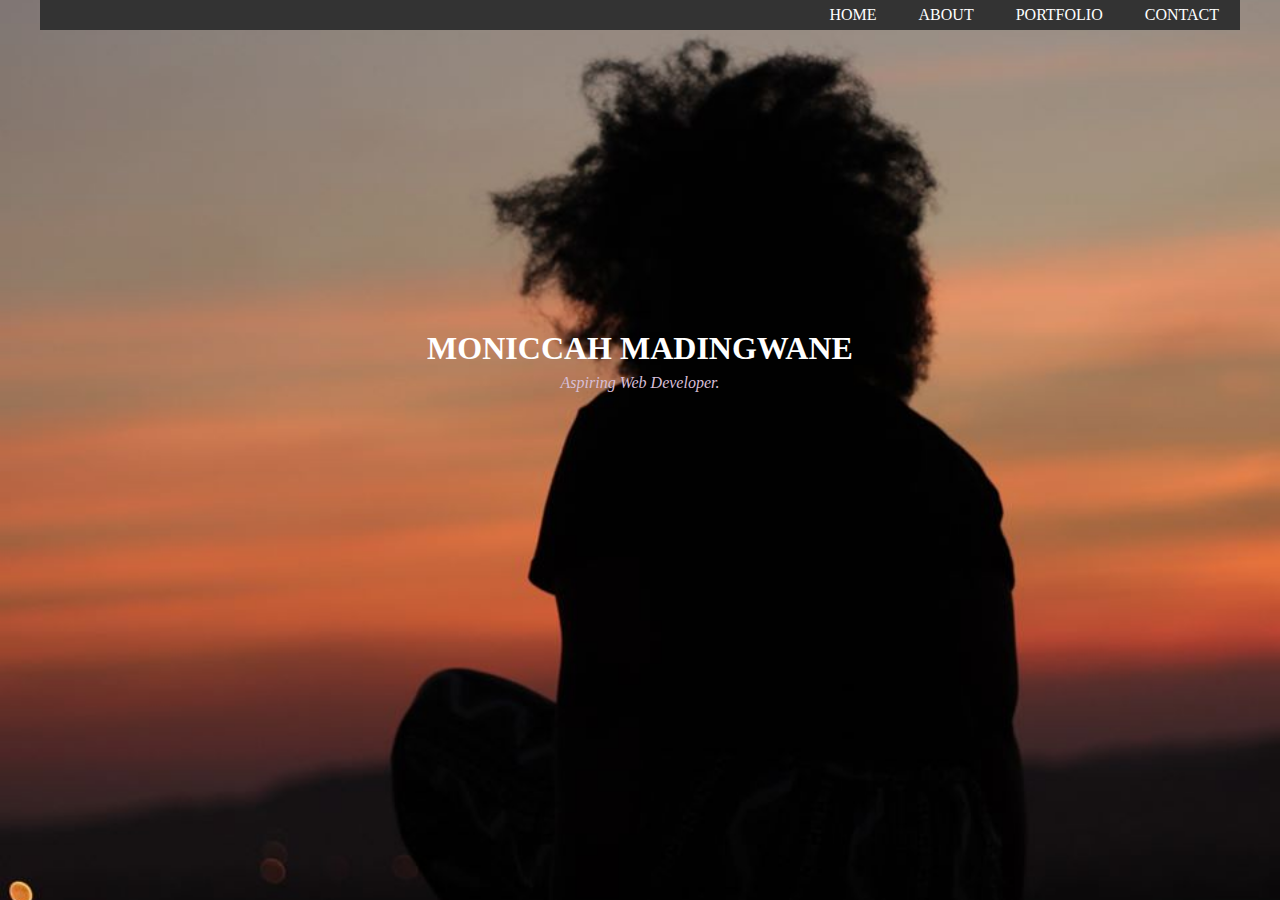
<file: index.html>
<!DOCTYPE html>
<html>

<head>
    <meta charset="UTF-8">
    <meta name="viewport" content="width=device-width, initial-scale=1.0">
    <meta http-equiv="X-UA-Compatible" content="ie=edge">
    <title>MOMO'S WEBSITE</title>

    <link rel="stylesheet" type="text/css" href="stylesheet.css">
</head>

<body>
    <header>
        <div class="main">
            <div class="title">
                <ul> 
                    <li><a href="Contact.html">CONTACT</a></li>
                    <li><a href="Portfolio.html">PORTFOLIO</a></li>
                    <li><a href="About me.html">ABOUT</a></li>
                    <li><a href="index.html">HOME</a></li>
                </ul>
            </div>
        </div>
        <div class="name">
            <h2>MONICCAH MADINGWANE</h2> 
            <p><em>Aspiring Web Developer.</em></p>
        </div>		
	    
    </header>
    <footer>

    </footer>
</body>






</html>
</file>
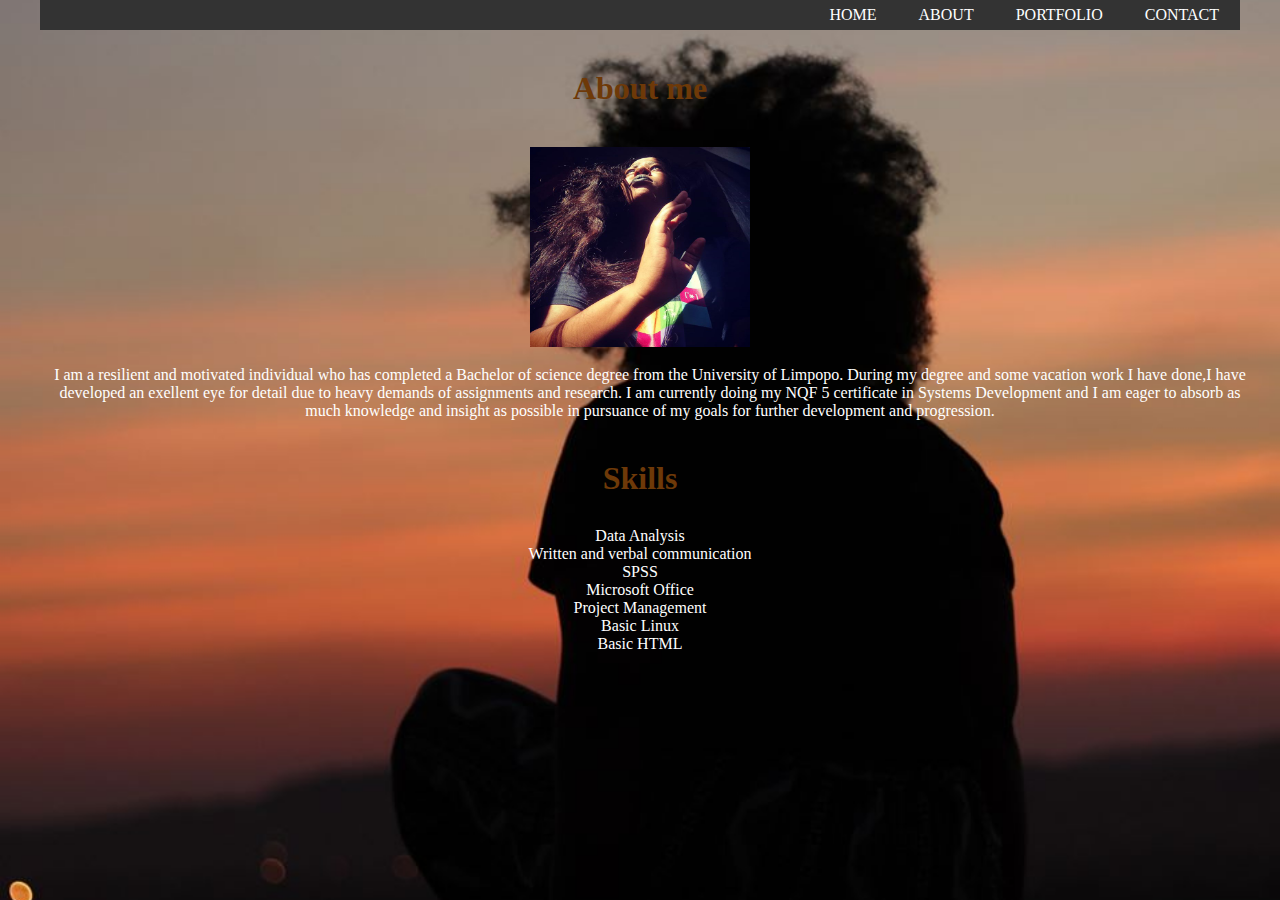
<file: About me.html>
<!DOCTYPE html>
<html>

<head>
    <meta charset="UTF-8">
    <meta name="viewport" content="width=device-width, initial-scale=1.0">
    <meta http-equiv="X-UA-Compatible" content="ie=edge">
    <title>MOMO'S WEBSITE</title>
    <link rel="stylesheet" type="text/css" href="stylesheet.css">
</head>

<body>
    <header>
        <div class="main">
            <div class="title">
                <ul> 
                    <li><a href="Contact.html">CONTACT</a></li>
                    <li><a href="Portfolio.html">PORTFOLIO</a></li>
                    <li><a href="About me.html">ABOUT</a></li>
                    <li><a href="index.html">HOME</a></li>
                </ul>
            </div>
        </div>
        <h2 class="heading">About me</h2>  
        <div class="pic">
            <img  src="ME.jpg"> 
        </div> 
        
       <p class="about">I am a resilient and motivated individual who has completed a Bachelor of science degree  from the University of Limpopo.
        During my degree and some vacation work I have done,I have developed an exellent  eye for detail due to heavy demands of assignments and research.
        I am currently doing my NQF 5 certificate in Systems Development and I am eager to absorb as much knowledge and insight as  possible in pursuance of my goals for further development and progression.
       

     
     
        <h3 class="heading">Skills</h3>
        <!-- <p class="Skills">Lorem, ipsum dolor sit amet consectetur adipisicing elit. Quo soluta sint perferendis. Quam saepe officia aperiam, odio, possimus, suscipit obcaecati itaque vero recusandae adipisci sequi iusto unde cumque iste assumenda?</p> -->
        <ul class="list">
            <li>Data Analysis</li>
            <li>Written and verbal communication</li>
            <li>SPSS</li>
            <li>Microsoft Office</li>
            <li>Project Management</li>
            <li>Basic Linux</li>
            <li>Basic HTML</li>
        </ul>    
        
        <!-- <div class="name">
            <h2>MONICCAH MADINGWANE</h2> 
            <p><em>Web Developer.</em></p>
        </div>		 -->
	    
    </header>
    <footer>

    </footer>
</body>
</html>
</file>
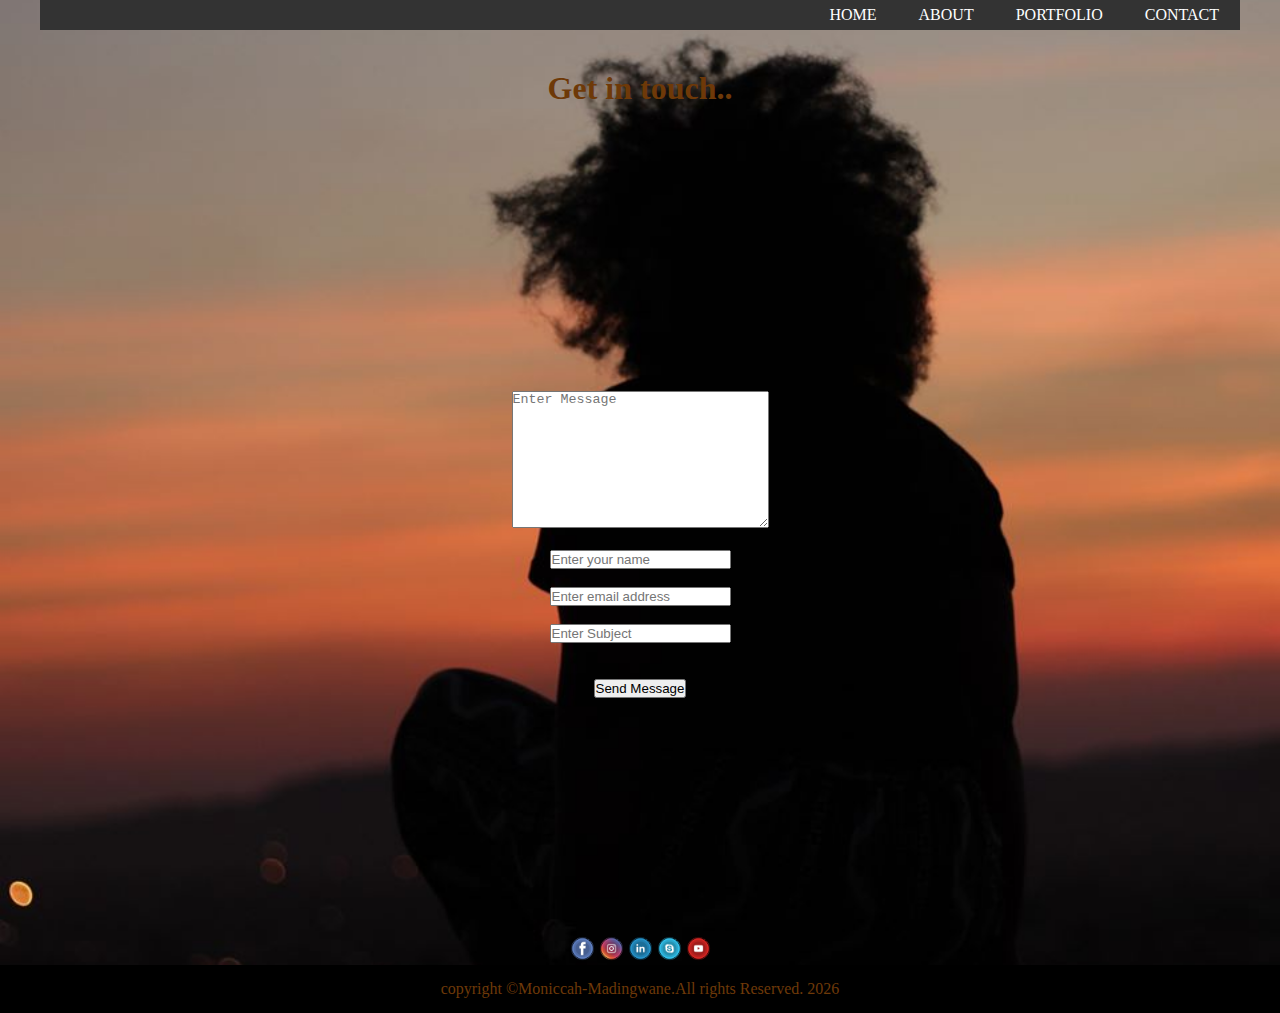
<file: Contact.html>
<!DOCTYPE html>
<html>

<head>
    <meta charset="UTF-8">
    <meta name="viewport" content="width=device-width, initial-scale=1.0">
    <meta http-equiv="X-UA-Compatible" content="ie=edge">
    <title>MOMO'S WEBSITE</title>
    <link rel="stylesheet" type="text/css" href="stylesheet.css">
    <link rel="stylesheet" href="https://cdnjs.cloudflare.com/ajax/libs/font-awesome/4.7.0/css/font-awesome.min.css">
</head>

<body>
    <header>
        <div class="main">
            <div class="title">
        
                <ul> 
                  <li><a href="Contact.html">CONTACT</a></li>
                  <li><a href="Portfolio.html">PORTFOLIO</a></li>
                  <li><a href="About me.html">ABOUT</a></li>
                  <li><a href="index.html">HOME</a></li>
                </ul>
            </div>
        </div>
        <h2 class="heading">Get in touch..</h2>
        <div  id="formAlign">
            <iframe src="https://www.google.com/maps/embed?pb=!1m18!1m12!1m3!1d3579.6841942454716!2d28.06157035016145!3d-26.206949570367467!2m3!1f0!2f0!3f0!3m2!1i1024!2i768!4f13.1!3m3!1m2!1s0x1e950e883f464a13%3A0xf5a78a7d74f3f331!2sUmuzi!5e0!3m2!1sen!2sza!4v1580113959388!5m2!1sen!2sza" width="600" height="450" frameborder="0" style="border:0;" allowfullscreen=""></iframe> 	
        </div>
        <div class="contactFORM">
		      <div class="row">
        <div class="col-lg-8 mb-4 mb-lg-0">
          <form class="form-contact contact_form" action="contact_process.php" method="post" id="contactForm" novalidate="novalidate">
            <div class="row">
              <div class="col-12">
                <div class="form-group">
                    <textarea class="form-control w-100" name="message" id="message" cols="30" rows="9" placeholder="Enter Message"></textarea>
                </div>
              </div>
             <br>
              <div class="col-sm-6">
                <div class="form-group">
                  <input class="form-control" name="name" id="name" type="text" placeholder="Enter your name">
                </div>
              </div>
             <br>
              <div class="col-sm-6">
                <div class="form-group">
                  <input class="form-control" name="email" id="email" type="email" placeholder="Enter email address">
                </div>
              </div>
             <br>
              <div class="col-12">
                <div class="form-group">
                  <input class="form-control" name="subject" id="subject" type="text" placeholder="Enter Subject">
                </div>
              </div>
            </div>
            <br>
            <br>
            <div class="form-group mt-lg-3">
              <button type="submit" class="primary_btn button-contactForm">Send Message</button>
            </div>
          </form>	
        </div>		
	    
    </header>
    <footer>
        <br>
        <br>
    </div>	
        
        <div >

        </div >
        
        <div style="text-align: center;">
            <a href="https://www.facebook.com/monique.madingwane"><img src="img/facebook.png" width="25" height="25" alt="facebook"></a>
            <a href="https://www.instagram.com"><img src="img/instagram.png" width="25" height="25" alt="Insta"></a>
            <a href="https://www.linkedin.com/in/moniccah-madingwane-16a299108"><img src="img/linkedin.png" width="25" height="25" alt="Linkedin"></a>
            <a href="https://www.skype.com"><img src="img/skype.png" width="25" height="25" alt="Skype"></a>
            <a href="https://www.youtube.com" >	<img src="img/youtube.png" width="25" height="25" alt="Youtube"></a>   

        </div>
        <div class="copyright">
       <p>copyright &copy;Moniccah-Madingwane.All rights Reserved.
           <script>document.write(new Date().getFullYear())</script> 
    </footer>
</body>

</html>
</file>
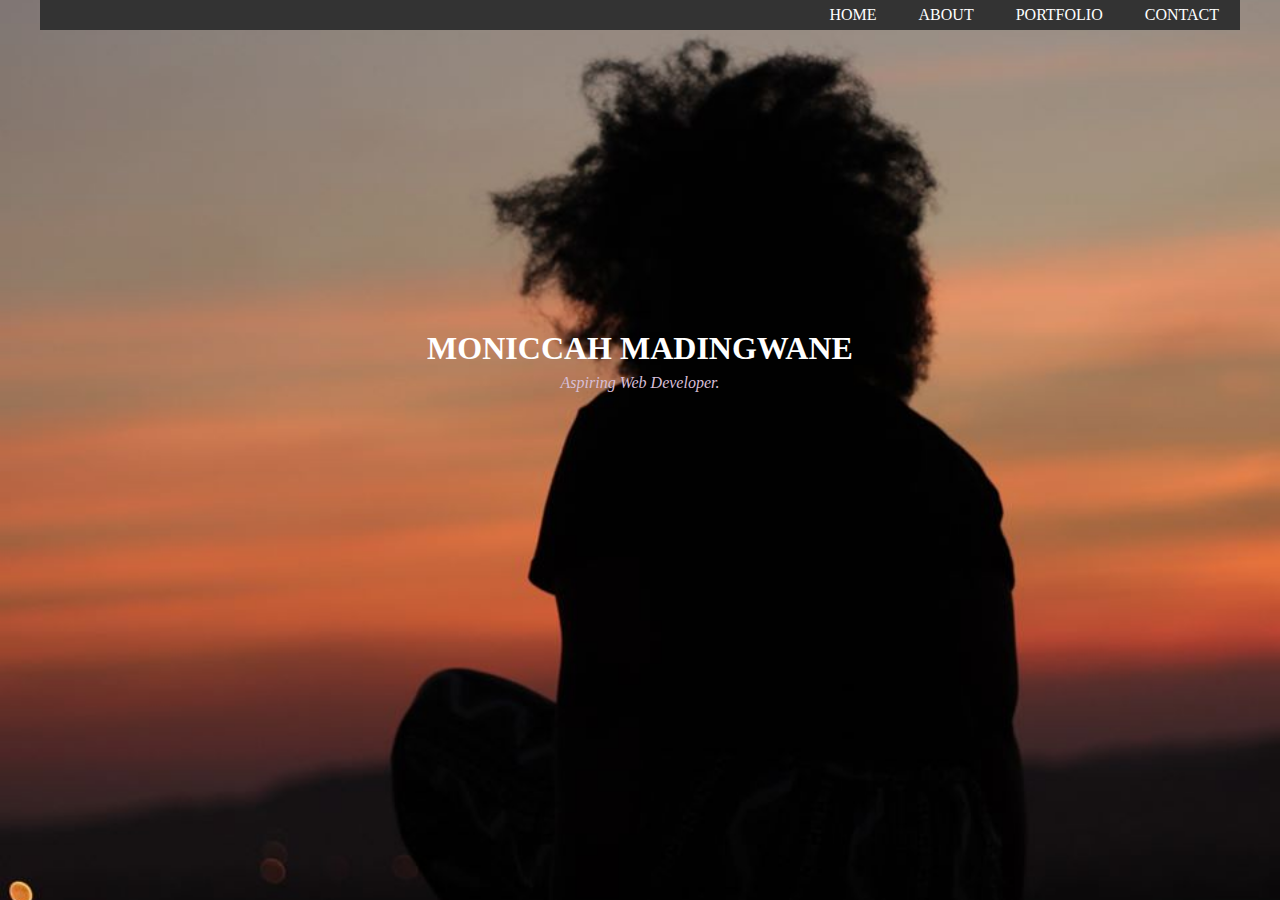
<file: Home.html>
<!DOCTYPE html>
<html>

<head>
    <meta charset="UTF-8">
    <meta name="viewport" content="width=device-width, initial-scale=1.0">
    <meta http-equiv="X-UA-Compatible" content="ie=edge">
    <title>MOMO'S WEBSITE</title>

    <link rel="stylesheet" type="text/css" href="stylesheet.css">
</head>

<body>
    <header>
        <div class="main">
            <div class="title">
                <ul> 
                    <li><a href="Contact.html">CONTACT</a></li>
                    <li><a href="Portfolio.html">PORTFOLIO</a></li>
                    <li><a href="About me.html">ABOUT</a></li>
                    <li><a href="Home.html">HOME</a></li>
                </ul>
            </div>
        </div>
        <div class="name">
            <h2>MONICCAH MADINGWANE</h2> 
            <p><em>Aspiring Web Developer.</em></p>
        </div>		
	    
    </header>
    <footer>

    </footer>
</body>






</html>
</file>
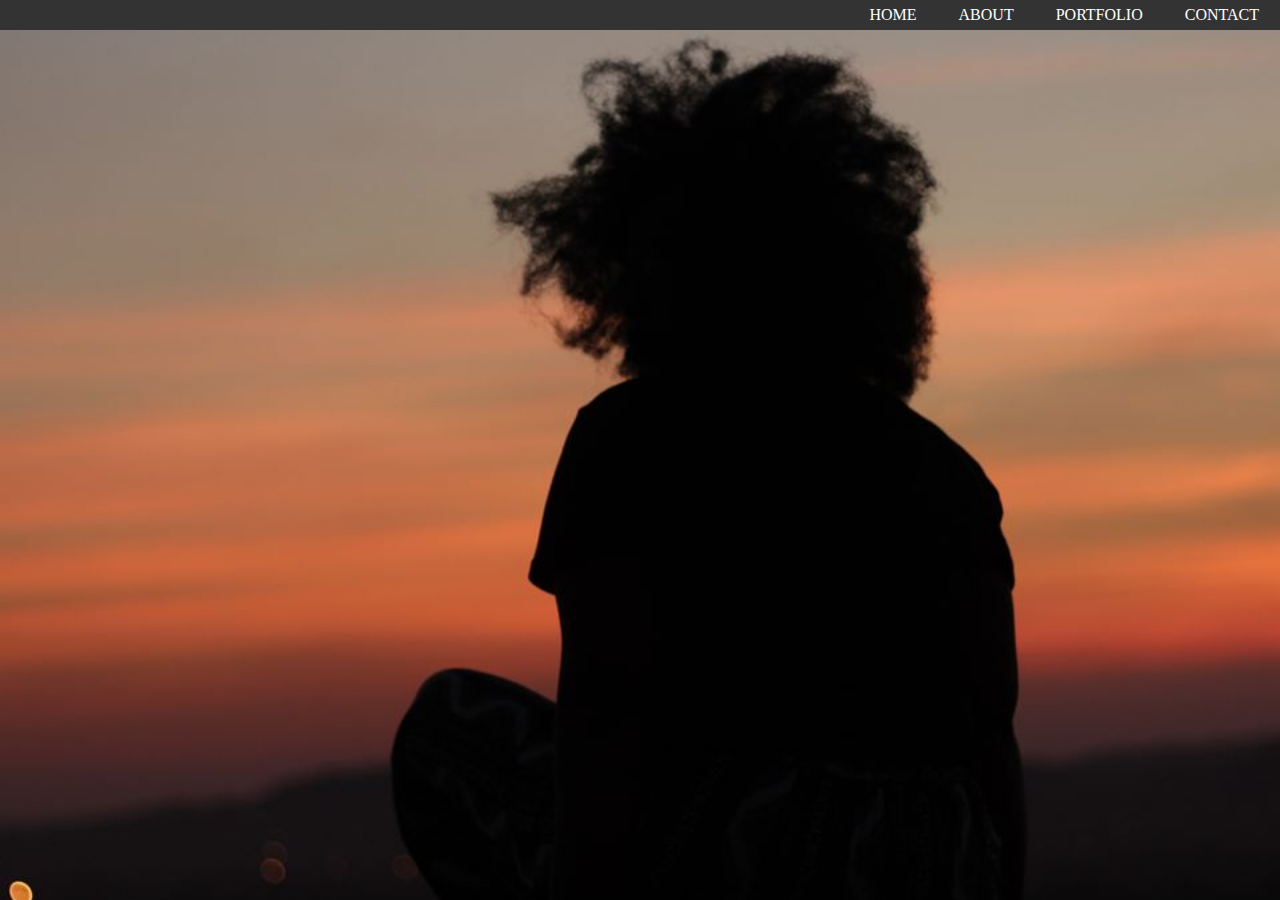
<file: Portfolio.html>
<!DOCTYPE html>
<html>

<head>
    <meta charset="UTF-8">
    <meta name="viewport" content="width=device-width, initial-scale=1.0">
    <meta http-equiv="X-UA-Compatible" content="ie=edge">
    <title></title>
    <link rel="stylesheet" type="text/css" href="stylesheet.css">


</head>

<body>
    <header>
        <div class="title">
            <ul>
                <li><a href="Contact.html">CONTACT</a></li>
                    <li><a href="Portfolio.html">PORTFOLIO</a></li>
                    <li><a href="About me.html">ABOUT</a></li>
                    <li><a href="index.html">HOME</a></li>
                   
            </ul>
        </div>
        <div ></div>

    </header>


</body>






</html>
</file>
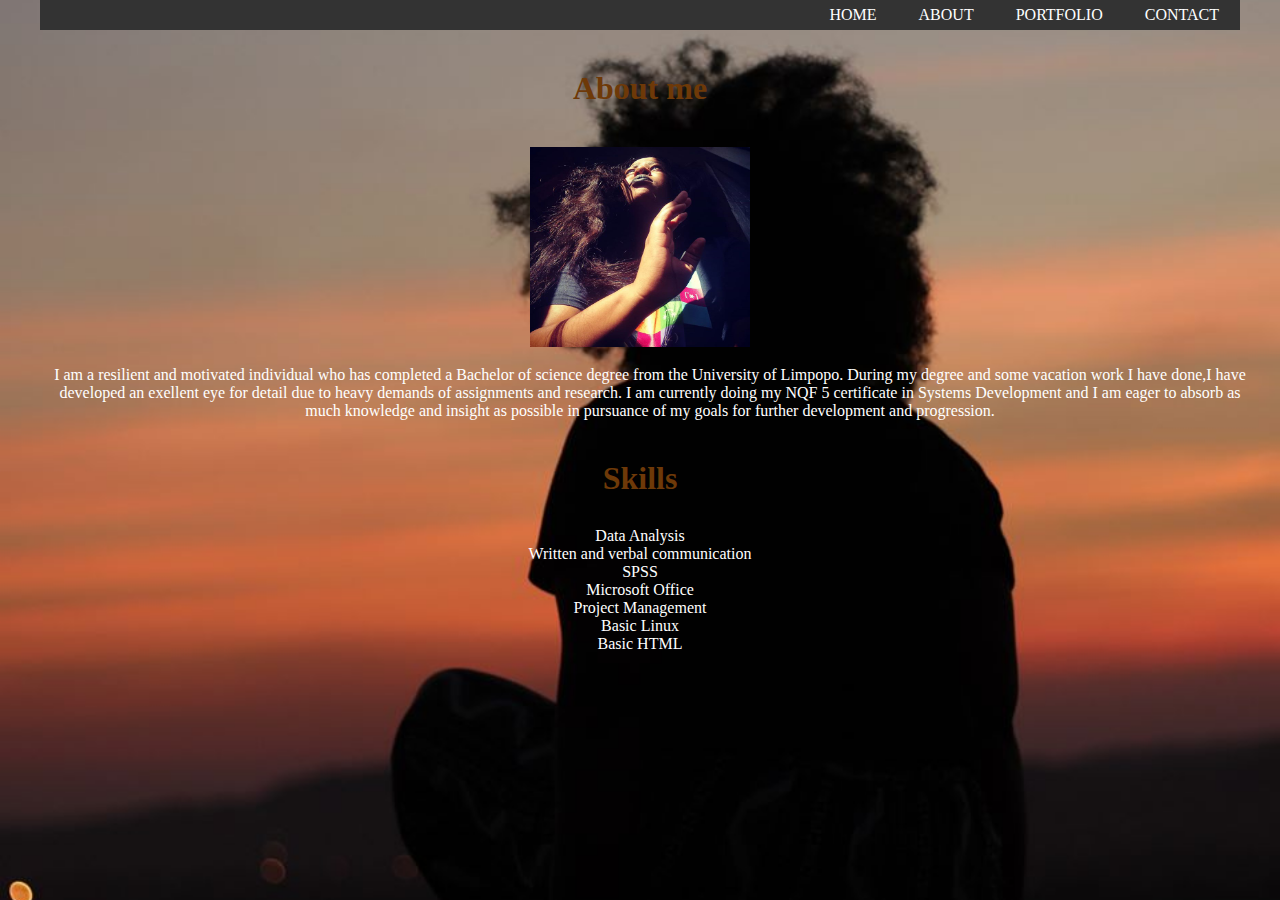
<file: MO/About me.html>
<!DOCTYPE html>
<html>

<head>
    <meta charset="UTF-8">
    <meta name="viewport" content="width=device-width, initial-scale=1.0">
    <meta http-equiv="X-UA-Compatible" content="ie=edge">
    <title>MOMO'S WEBSITE</title>
    <link rel="stylesheet" type="text/css" href="stylesheet.css">
</head>

<body>
    <header>
        <div class="main">
            <div class="title">
                <ul> 
                    <li><a href="Contact.html">CONTACT</a></li>
                    <li><a href="Portfolio.html">PORTFOLIO</a></li>
                    <li><a href="About me.html">ABOUT</a></li>
                    <li><a href="Home.html">HOME</a></li>
                </ul>
            </div>
        </div>
        <h2 class="heading">About me</h2>  
        <div class="pic">
            <img  src="ME.jpg"> 
        </div> 
        
       <p class="about">I am a resilient and motivated individual who has completed a Bachelor of science degree  from the University of Limpopo.
        During my degree and some vacation work I have done,I have developed an exellent  eye for detail due to heavy demands of assignments and research.
        I am currently doing my NQF 5 certificate in Systems Development and I am eager to absorb as much knowledge and insight as  possible in pursuance of my goals for further development and progression.
       

     
     
        <h3 class="heading">Skills</h3>
        <!-- <p class="Skills">Lorem, ipsum dolor sit amet consectetur adipisicing elit. Quo soluta sint perferendis. Quam saepe officia aperiam, odio, possimus, suscipit obcaecati itaque vero recusandae adipisci sequi iusto unde cumque iste assumenda?</p> -->
        <ul class="list">
            <li>Data Analysis</li>
            <li>Written and verbal communication</li>
            <li>SPSS</li>
            <li>Microsoft Office</li>
            <li>Project Management</li>
            <li>Basic Linux</li>
            <li>Basic HTML</li>
        </ul>    
        
        <!-- <div class="name">
            <h2>MONICCAH MADINGWANE</h2> 
            <p><em>Web Developer.</em></p>
        </div>		 -->
	    
    </header>
    <footer>

    </footer>
</body>
</html>
</file>
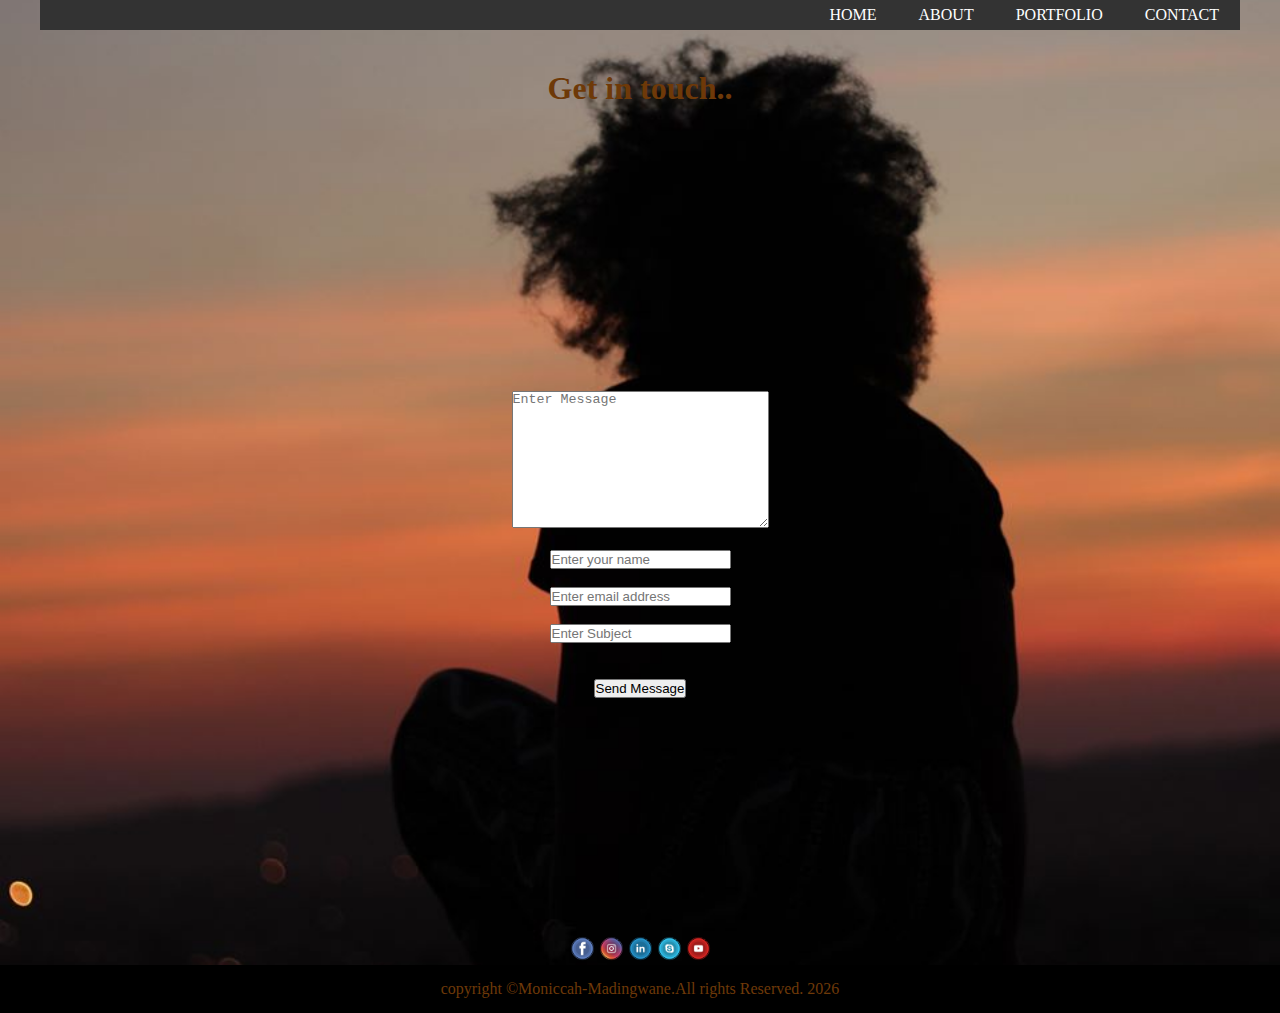
<file: MO/Contact.html>
<!DOCTYPE html>
<html>

<head>
    <meta charset="UTF-8">
    <meta name="viewport" content="width=device-width, initial-scale=1.0">
    <meta http-equiv="X-UA-Compatible" content="ie=edge">
    <title>MOMO'S WEBSITE</title>
    <link rel="stylesheet" type="text/css" href="stylesheet.css">
    <link rel="stylesheet" href="https://cdnjs.cloudflare.com/ajax/libs/font-awesome/4.7.0/css/font-awesome.min.css">
</head>

<body>
    <header>
        <div class="main">
            <div class="title">
        
                <ul> 
                  <li><a href="Contact.html">CONTACT</a></li>
                  <li><a href="Portfolio.html">PORTFOLIO</a></li>
                  <li><a href="About me.html">ABOUT</a></li>
                  <li><a href="Home.html">HOME</a></li>
                </ul>
            </div>
        </div>
        <h2 class="heading">Get in touch..</h2>
        <div  id="formAlign">
            <iframe src="https://www.google.com/maps/embed?pb=!1m18!1m12!1m3!1d3579.6841942454716!2d28.06157035016145!3d-26.206949570367467!2m3!1f0!2f0!3f0!3m2!1i1024!2i768!4f13.1!3m3!1m2!1s0x1e950e883f464a13%3A0xf5a78a7d74f3f331!2sUmuzi!5e0!3m2!1sen!2sza!4v1580113959388!5m2!1sen!2sza" width="600" height="450" frameborder="0" style="border:0;" allowfullscreen=""></iframe> 	
        </div>
        <div class="contactFORM">
		      <div class="row">
        <div class="col-lg-8 mb-4 mb-lg-0">
          <form class="form-contact contact_form" action="contact_process.php" method="post" id="contactForm" novalidate="novalidate">
            <div class="row">
              <div class="col-12">
                <div class="form-group">
                    <textarea class="form-control w-100" name="message" id="message" cols="30" rows="9" placeholder="Enter Message"></textarea>
                </div>
              </div>
             <br>
              <div class="col-sm-6">
                <div class="form-group">
                  <input class="form-control" name="name" id="name" type="text" placeholder="Enter your name">
                </div>
              </div>
             <br>
              <div class="col-sm-6">
                <div class="form-group">
                  <input class="form-control" name="email" id="email" type="email" placeholder="Enter email address">
                </div>
              </div>
             <br>
              <div class="col-12">
                <div class="form-group">
                  <input class="form-control" name="subject" id="subject" type="text" placeholder="Enter Subject">
                </div>
              </div>
            </div>
            <br>
            <br>
            <div class="form-group mt-lg-3">
              <button type="submit" class="primary_btn button-contactForm">Send Message</button>
            </div>
          </form>	
        </div>		
	    
    </header>
    <footer>
        <br>
        <br>
    </div>	
        
        <div >

        </div >
        
        <div style="text-align: center;">
            <a href="https://www.facebook.com/monique.madingwane"><img src="img/facebook.png" width="25" height="25" alt="facebook"></a>
            <a href="https://www.instagram.com"><img src="img/instagram.png" width="25" height="25" alt="Insta"></a>
            <a href="https://www.linkedin.com/in/moniccah-madingwane-16a299108"><img src="img/linkedin.png" width="25" height="25" alt="Linkedin"></a>
            <a href="https://www.skype.com"><img src="img/skype.png" width="25" height="25" alt="Skype"></a>
            <a href="https://www.youtube.com" >	<img src="img/youtube.png" width="25" height="25" alt="Youtube"></a>   

        </div>
        <div class="copyright">
       <p>copyright &copy;Moniccah-Madingwane.All rights Reserved.
           <script>document.write(new Date().getFullYear())</script> 
    </footer>
</body>

</html>
</file>
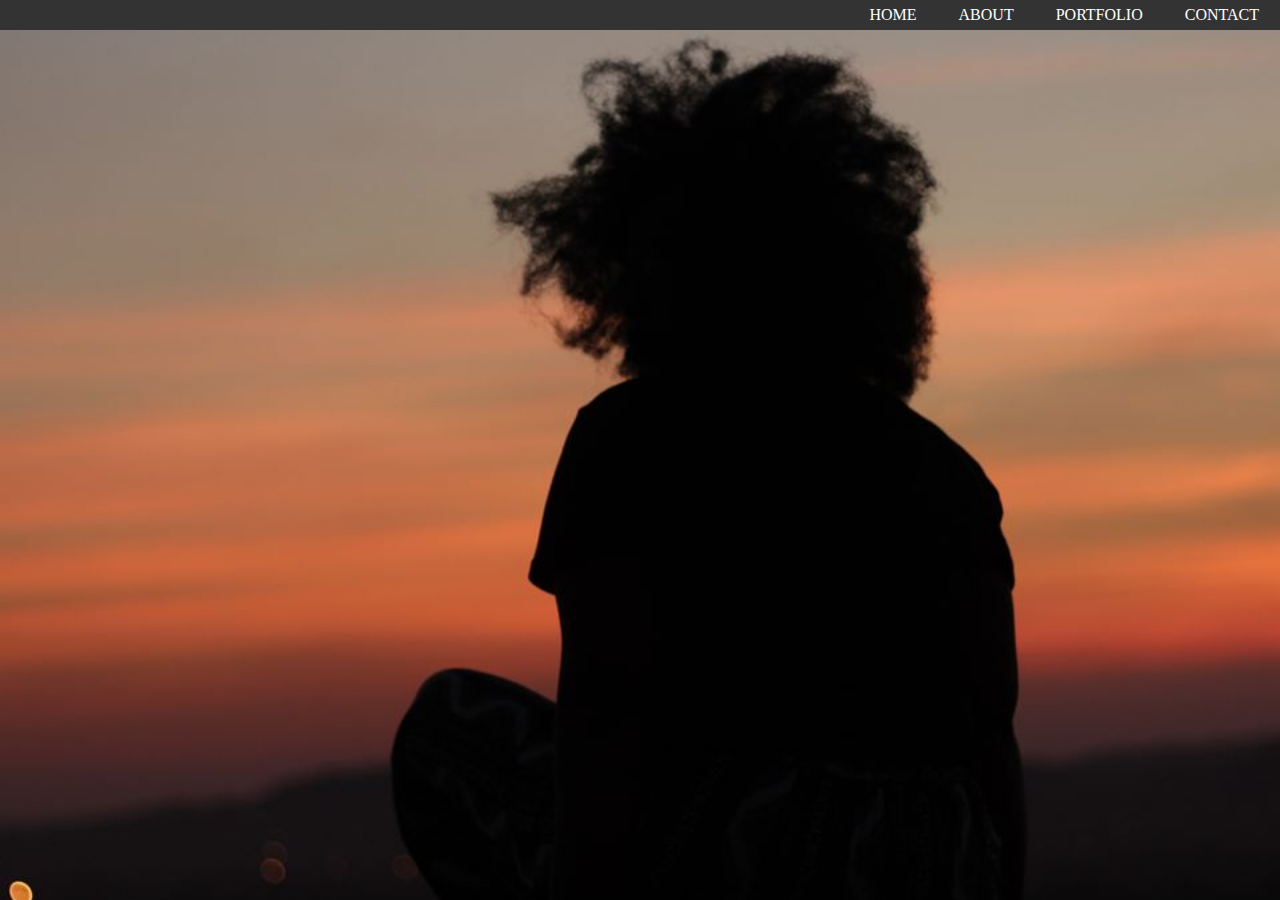
<file: MO/Portfolio.html>
<!DOCTYPE html>
<html>

<head>
    <meta charset="UTF-8">
    <meta name="viewport" content="width=device-width, initial-scale=1.0">
    <meta http-equiv="X-UA-Compatible" content="ie=edge">
    <title></title>
    <link rel="stylesheet" type="text/css" href="stylesheet.css">


</head>

<body>
    <header>
        <div class="title">
            <ul>
                <li><a href="Contact.html">CONTACT</a></li>
                    <li><a href="Portfolio.html">PORTFOLIO</a></li>
                    <li><a href="About me.html">ABOUT</a></li>
                    <li><a href="Home.html">HOME</a></li>
                   
            </ul>
        </div>
        <div ></div>

    </header>


</body>






</html>
</file>
<file: stylesheet.css>
*{
    padding: 0;
    margin:  0;
    border: border-box;
}
body{
    background-image:url(persnmo.jpg);
    height: 100vh;
    background-size: cover;
    background-position:center;
}
header{
    height: 100vh;
    background-size: cover;
    background-position: center;
}

.title ul {
    list-style-type: none;
    margin: 0;
    padding: 0;
    overflow: hidden;
    background-color: #333;
  }
/* .title ul li{
    display: inline block;
} */

.title li {
    float: right;
  }
.title li a {
    display: inline-block;
    color: white;
    text-align: center;
    padding: 14px 16px;
    text-decoration: none;
  }

.title ul li a{
    
    text-decoration: none;
    color:white;
    padding: 5px 20px;
    border: 1px solid transparent;
    transition: 1s ease;
}

.title ul li a:hover{
    background-color: rgba(128, 128, 128, 0.295);
    color: #0000;  
}


.main{
    max-width: 1200px;
    margin: auto;
}
.tittle{
    position: center;
    top: 50%;
    text-align-last: 50%;
    transform: translate(-50%,-50%);
    padding: 30px 0px;
    

}
.tittle h1{
    color: rgb(158, 12, 12);
    font-size: 40px;
    align-content: center;
}


.p{
    color: white;
    font-size: large;
    align-self: center;

}
.name{
    text-align: center;
    margin-top: 300px;
    
}
.name h2{
    color :white;
    font-size: xx-large;
    font-family:serif;
}
.name p{
    color: thistle;
    padding: 7px;
}
.heading{
    text-align: center;
    padding-top: 40px;
    font-family: fantasy;
    color:rgb(110, 57, 8);
    font-size: xx-large;

}
.about{
    color: white;
    text-align: center;
    padding-top: 15px;
    margin: auto;
}
#formAlign{
    text-align: center;
    margin-top: 50px;
}
#formAlign iframe{
    height: 200px;
}
.contactFORM{
    margin-top: 30px;
    text-align: center;
    
}

.button1 {
  -webkit-transition-duration: 0.4s; /* Safari */
  transition-duration: 0.4s;
  padding: 16px 32px;
  text-align: center;
  text-decoration: none;
  display: inline-block;
  font-size: 10px;
  margin: 4px 2px;
  -webkit-transition-duration: 0.4s; /* Safari */
  transition-duration: 0.4s;
  cursor: pointer;
}

.button1:hover {
  background-color: gray; /* Green */
  color: white;
}
.copyright{
    background-color: black;
    text-align: center;
    padding: 15px;
    margin-top: 0px;
    color:rgb(110, 57, 8);
}
.heading{
    grid-column: 1;
    grid-row: 1/2;
}
.about{
    grid-column: 1;
    grid-row: 2/3;
    margin-left: 40px;
    margin-right: 20px;
}
.Skills {
    color: white;
    text-align: center;
    padding-top: 30px;
    
}
.list {
    text-align: center;
    color: white;
    padding-top: 30px;
}
.pic{
    text-align: center;
}
.pic img{
    height: 200px;
    width: 220px;
    padding-top: 40px;
}
@media (max-width: 576px){
    .title li {
        float: none;
        text-align: center;
        border-bottom: 1px solid white;
      }
}
</file>
<file: MO/stylesheet.css>
*{
    padding: 0;
    margin:  0;
    border: border-box;
}
body{
    background-image:url(persnmo.jpg);
    height: 100vh;
    background-size: cover;
    background-position:center;
}
header{
    height: 100vh;
    background-size: cover;
    background-position: center;
}

.title ul {
    list-style-type: none;
    margin: 0;
    padding: 0;
    overflow: hidden;
    background-color: #333;
  }
/* .title ul li{
    display: inline block;
} */

.title li {
    float: right;
  }
.title li a {
    display: inline-block;
    color: white;
    text-align: center;
    padding: 14px 16px;
    text-decoration: none;
  }

.title ul li a{
    
    text-decoration: none;
    color:white;
    padding: 5px 20px;
    border: 1px solid transparent;
    transition: 1s ease;
}

.title ul li a:hover{
    background-color: rgba(128, 128, 128, 0.295);
    color: #0000;  
}


.main{
    max-width: 1200px;
    margin: auto;
}
.tittle{
    position: center;
    top: 50%;
    text-align-last: 50%;
    transform: translate(-50%,-50%);
    padding: 30px 0px;
    

}
.tittle h1{
    color: rgb(158, 12, 12);
    font-size: 40px;
    align-content: center;
}


.p{
    color: white;
    font-size: large;
    align-self: center;

}
.name{
    text-align: center;
    margin-top: 300px;
    
}
.name h2{
    color :white;
    font-size: xx-large;
    font-family:serif;
}
.name p{
    color: thistle;
    padding: 7px;
}
.heading{
    text-align: center;
    padding-top: 40px;
    font-family: fantasy;
    color:rgb(110, 57, 8);
    font-size: xx-large;

}
.about{
    color: white;
    text-align: center;
    padding-top: 15px;
    margin: auto;
}
#formAlign{
    text-align: center;
    margin-top: 50px;
}
#formAlign iframe{
    height: 200px;
}
.contactFORM{
    margin-top: 30px;
    text-align: center;
    
}

.button1 {
  -webkit-transition-duration: 0.4s; /* Safari */
  transition-duration: 0.4s;
  padding: 16px 32px;
  text-align: center;
  text-decoration: none;
  display: inline-block;
  font-size: 10px;
  margin: 4px 2px;
  -webkit-transition-duration: 0.4s; /* Safari */
  transition-duration: 0.4s;
  cursor: pointer;
}

.button1:hover {
  background-color: gray; /* Green */
  color: white;
}
.copyright{
    background-color: black;
    text-align: center;
    padding: 15px;
    margin-top: 0px;
    color:rgb(110, 57, 8);
}
.heading{
    grid-column: 1;
    grid-row: 1/2;
}
.about{
    grid-column: 1;
    grid-row: 2/3;
    margin-left: 40px;
    margin-right: 20px;
}
.Skills {
    color: white;
    text-align: center;
    padding-top: 30px;
    
}
.list {
    text-align: center;
    color: white;
    padding-top: 30px;
}
.pic{
    text-align: center;
}
.pic img{
    height: 200px;
    width: 220px;
    padding-top: 40px;
}
@media (max-width: 576px){
    .title li {
        float: none;
        text-align: center;
        border-bottom: 1px solid white;
      }
}
</file>
